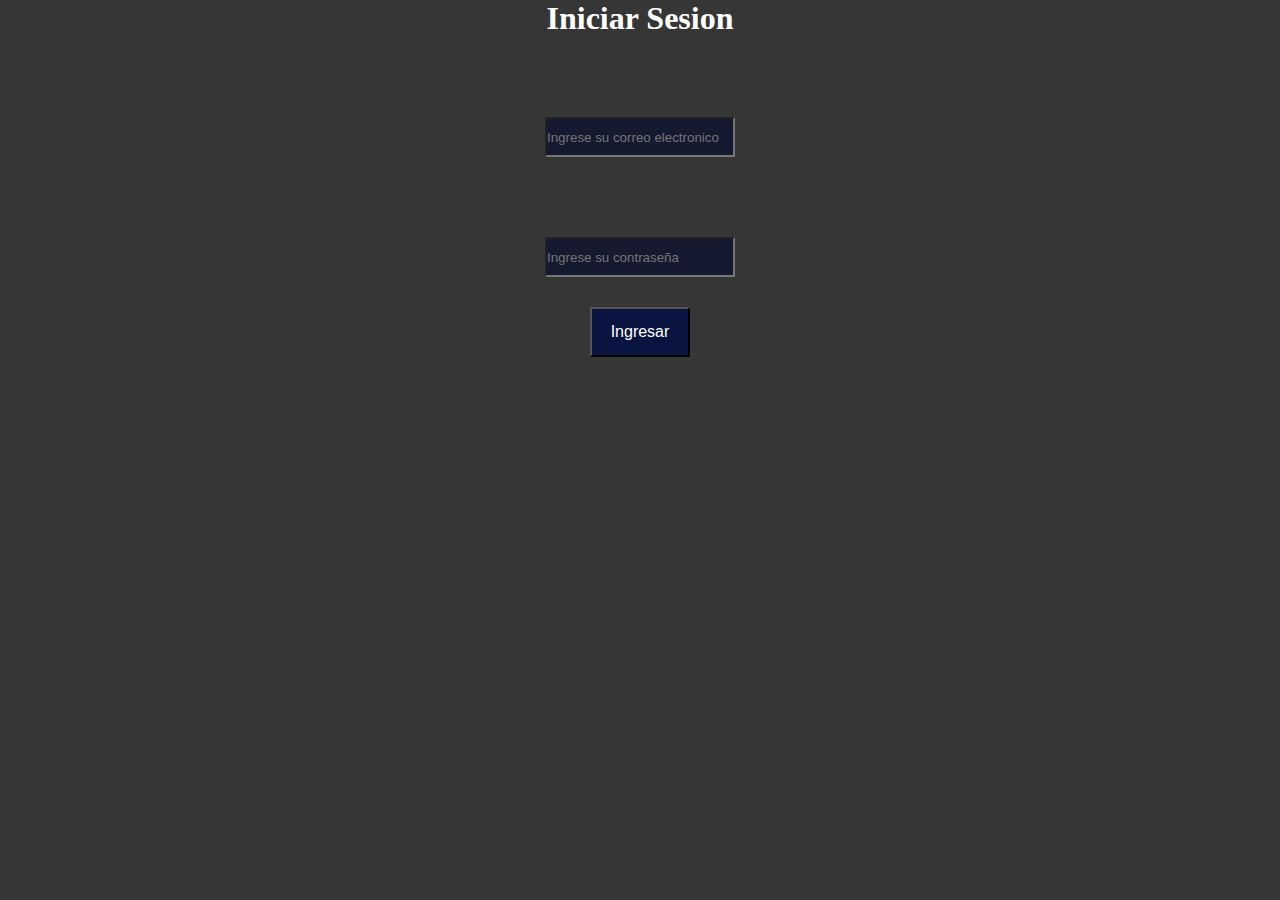
<file: index.html>
<!DOCTYPE html>
<html lang="en">
<head>
    <meta charset="UTF-8">
    <meta http-equiv="X-UA-Compatible" content="IE=edge">
    <meta name="viewport" content="width=device-width, initial-scale=1.0">
    <link rel="stylesheet" href="css/nuevo.css">
    <title>Inicio Sesion</title>
</head>
<body>
     <form class="form">
        <h1> Iniciar Sesion </h1>
         <input type="text" placeholder="Ingrese su correo electronico" id="txtCorreo" class="input1" style="--color: #ff0050">
         <input type="password" placeholder="Ingrese su contraseña" id="txtContrasenna" class="input1" style="--color: #ff0050">

         <input type="button" value="Ingresar" id="btnIngresar" class="buton1">
     </form>
    
</div>
     <script src="js/logicaNegocioUsuario.js"></script>
     <script src="js/logicaInterfazInicioSesion.js"></script>
</body>
</html>
</file>
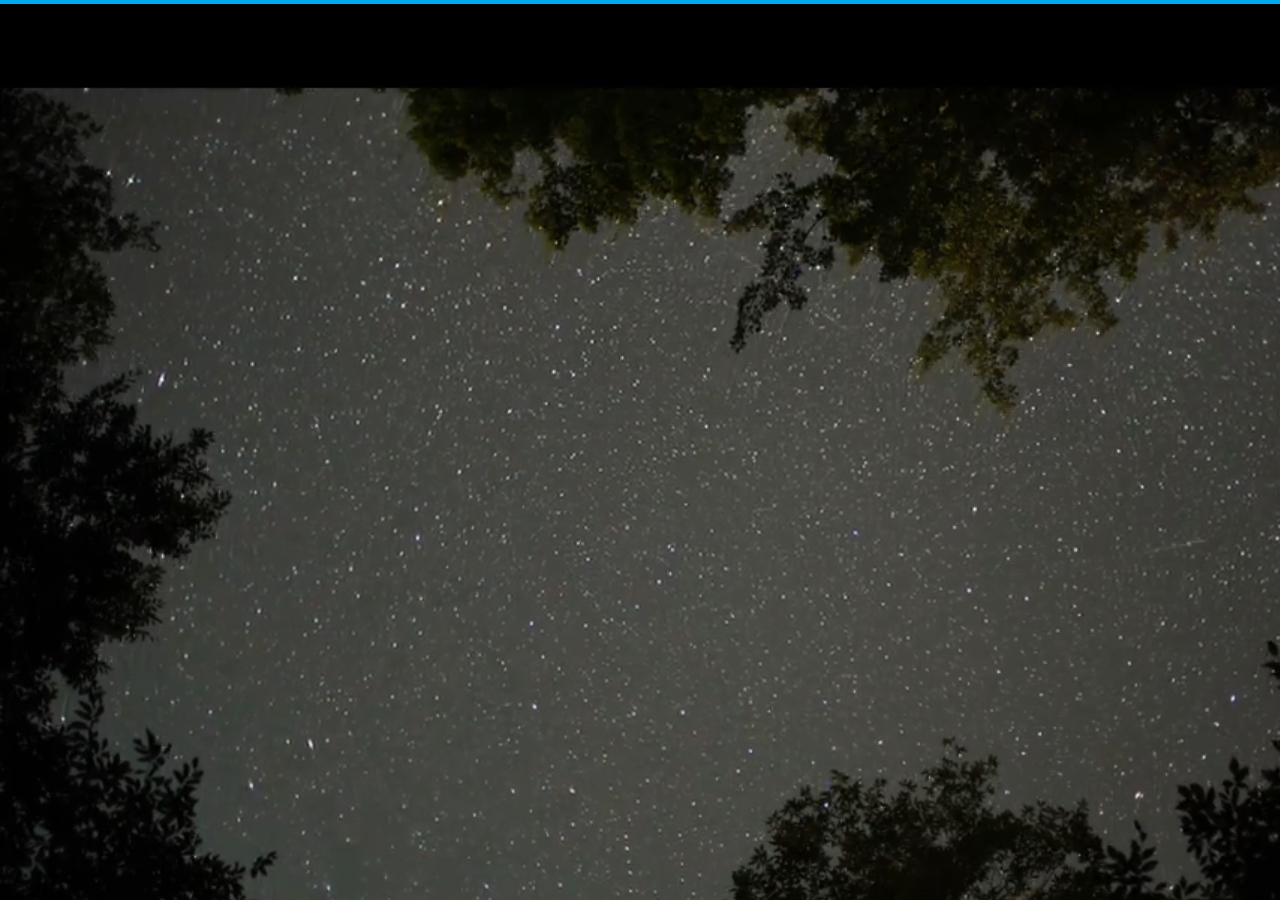
<file: contacto.html>
<!DOCTYPE html>
<html lang="es">
<head>
    <meta charset="UTF-8">
    <title>FORMULARIO</title>
    <meta name="viewport" content="width=device-width, user-scalable=no, initial-scale=1.0, maximum-scale=1.0, minimum-scale=1.0">
    <!--Cambiar los tipos de Fuente - Titillium -->
    <link href="https://fonts.googleapis.com/css?family=Roboto" rel="stylesheet">
    <meta http-equiv="x-ua-compatible" content="ie-edge">
    <link rel="stylesheet" href="css/bootstrap.min.css">
    <link rel="stylesheet" href="css/estilo3.css">
</head>
<body>
<!-- Inicio video -->
    <video src="Video/Meteor Shower PhotoJPEG_x264.mp4" autoplay loop muted>
    </video>
    <!-- video="" = Coloca un video como fondo de la pagina, autoplay = sirve para que el video se reprodusca automaticamente, loop = es un bucle que quiere decir que cuando llege al fin el video se vuelva a reproducir automaticamente, muted = quita el audio del video -->
    <!-- Fin video -->
    <!-- Inicio NavBar -->
    
    



    <!-- Fin Navbar -->

    <!-- Inicio del formulario -->
    

    
	  

	<!-- jQuery (necessary for Bootstrap's JavaScript plugins) --> 
	<script src="file:///D|/Sitios web/js/jquery-3.3.1.min.js"></script>

	<!-- Include all compiled plugins (below), or include individual files as needed -->
	<script src="file:///D|/Sitios web/js/popper.min.js"></script> 
	<script src="file:///D|/Sitios web/js/bootstrap-4.3.1.js"></script>
  </body>
</html>
</file>
<file: css/nuevo.css>
*{
    padding: 0;
    margin: 0;
    text-decoration: none;
    list-style: none;
    box-sizing: border-box;
}
body{
    background-color: rgb(54, 54, 54);
padding-left: 70px;
padding-right: 70px;
font-family: 'Brush Script MT';
font-size:1rem;
padding-top: 0px;
padding-bottom: 20px;
}
h1{
    margin-top: 0px;
    color: white;
    text-align: center;
}
.form{
    background-color: rgb(54, 54, 54);
    margin-top: 0px;
    max-width: 100%;
    display: flex;
    flex-flow: column;
    position: relative;
    align-items: center;
    gap: 30px;
}
.input1{
    background-color: #161a30;
    width: 190px;
    height: 40px;
    color: white;
    margin-top: 50px;
}
.input1:hover{
    background: #835297;
}
.input1::before{
    font-family: "FontAwesome";
    display: flex;
    position: absolute;
    background: #2e3133;
}
.input1:hover::before{
    background: #7b5190;
}
  .buton1{
    color: white;
    background-color: rgba(6, 17, 65, 0.904);
    width: 100px;
    height: 50px;
font-size: 1rem;
cursor: pointer;
position: relative;
margin-bottom: 5px;
  }
  .buton1:hover{
    background: #996fae;
}
.buton1::before{
    display: flex;
    justify-content: center;
    align-items: center;
    content: attr(data-icon);
    position: absolute;
    background: #2e3133;
}
.buton1:hover::before{
    background: #7b5190;
}
</file>
<file: css/estilo3.css>
body {
    font-family: 'Roboto', sans-serif;
    border-top: 4px solid #00abf0;
}
header {
    margin-top: 140px;
}
.navbar-nav a:hover {
    background-color:cornsilk;
    color: blue;
}
form {
    margin: auto;
    background: rgba(0,0,0,0.5);
    color: white;
    max-width: 800px;
    padding: 40px;
    margin-top: 20px;
    box-shadow: 0px, 0px, 4px, grey;
    border-radius: 6px;
    box-sizing: border-box;
}
input, textarea{
    font-size: 16px;
    color: blue;
    width: 100%;
    border: none;
    border-bottom: 1px solid #00abf0;
    outline: none;
    padding: 15px;
}
textarea {
    min-height: 140px;
    max-height: 200px;
    max-width: 100%;
}
#boton {
    background-color:cornflowerblue;
    border-radius: 1px;
    border: 2px solid #f2f2f2;
    color: #fff;
    cursor: pointer;
    font-family: "Roboto";
    font-size: 20px;
    width: 100%;
    padding: 15px;
    -webkit-transition: all .3s ease;
    -moz-transition: all .3s ease;
    -o-transition: all .3s ease;
    transition: all .3s ease;
}
#boton:hover{
    cursor: pointer;
    background-color: darkblue;
}
video {
    position: fixed;
    min-width: 100%;
    min-height: 120%;
    z-index: -1;
}
</file>
